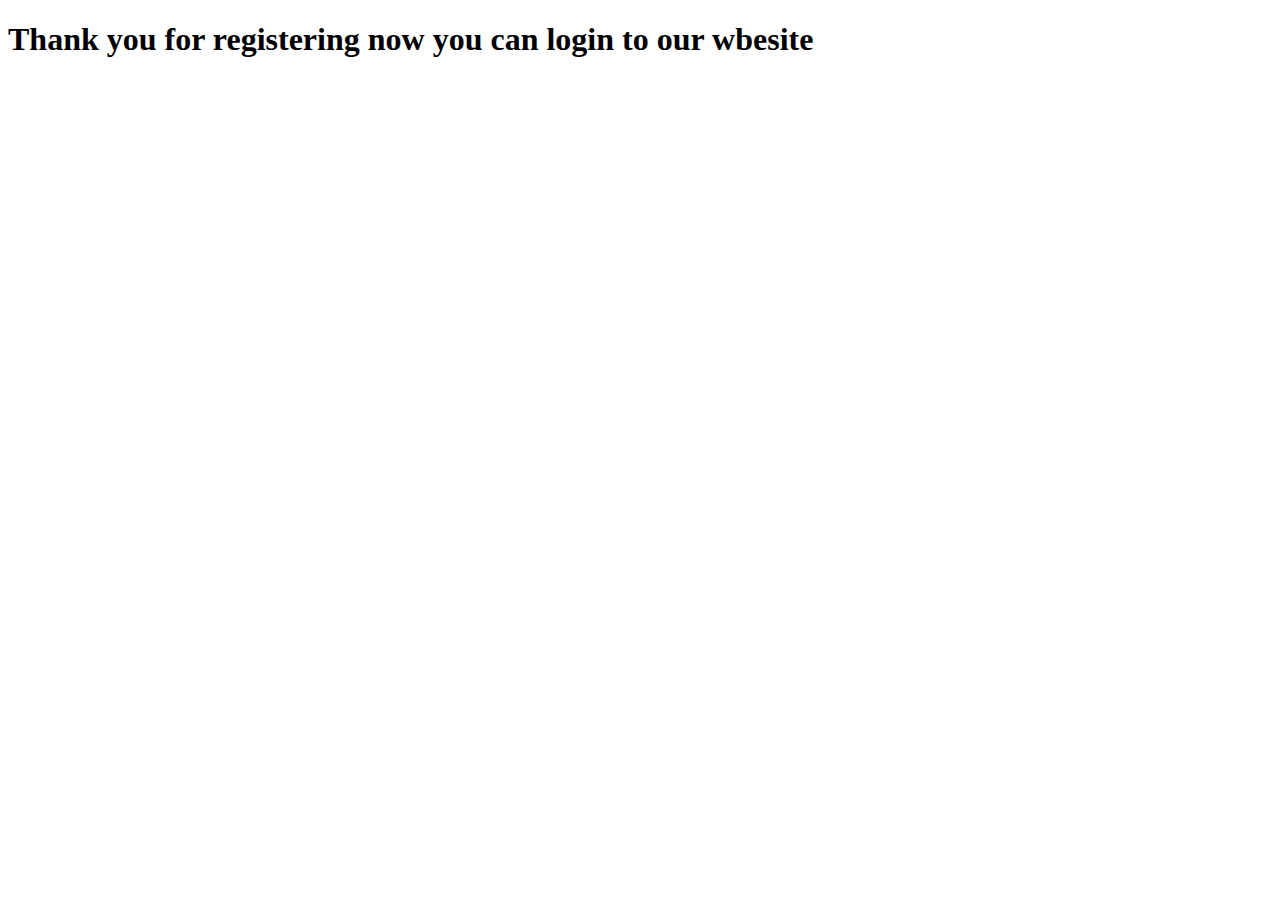
<file: success.html>
<!DOCTYPE html>
<html lang="en">
<head>
    <meta charset="UTF-8">
    <meta http-equiv="X-UA-Compatible" content="IE=edge">
    <meta name="viewport" content="width=device-width, initial-scale=1.0">
    <title>Document</title>
</head>
<body>
    <h1>Thank you for registering now you can login to our wbesite</h1>
</body>
</html>
</file>
